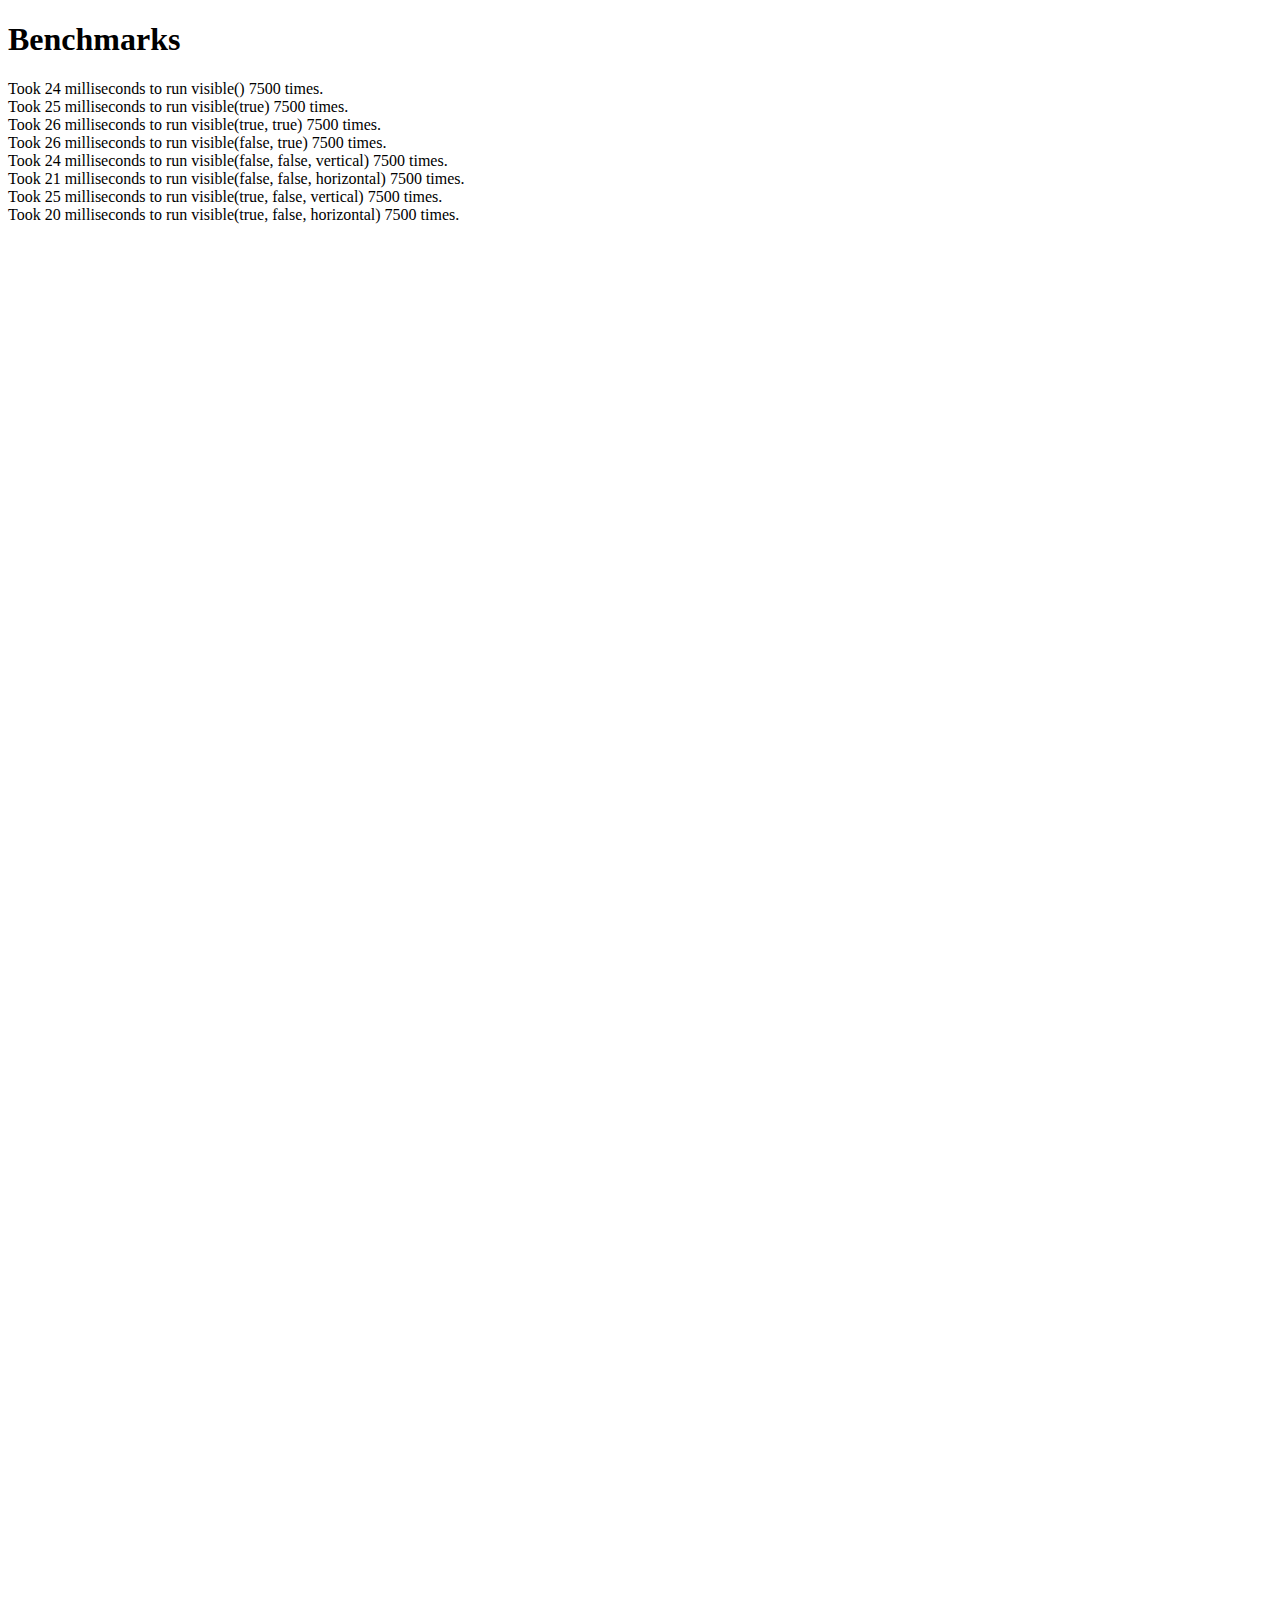
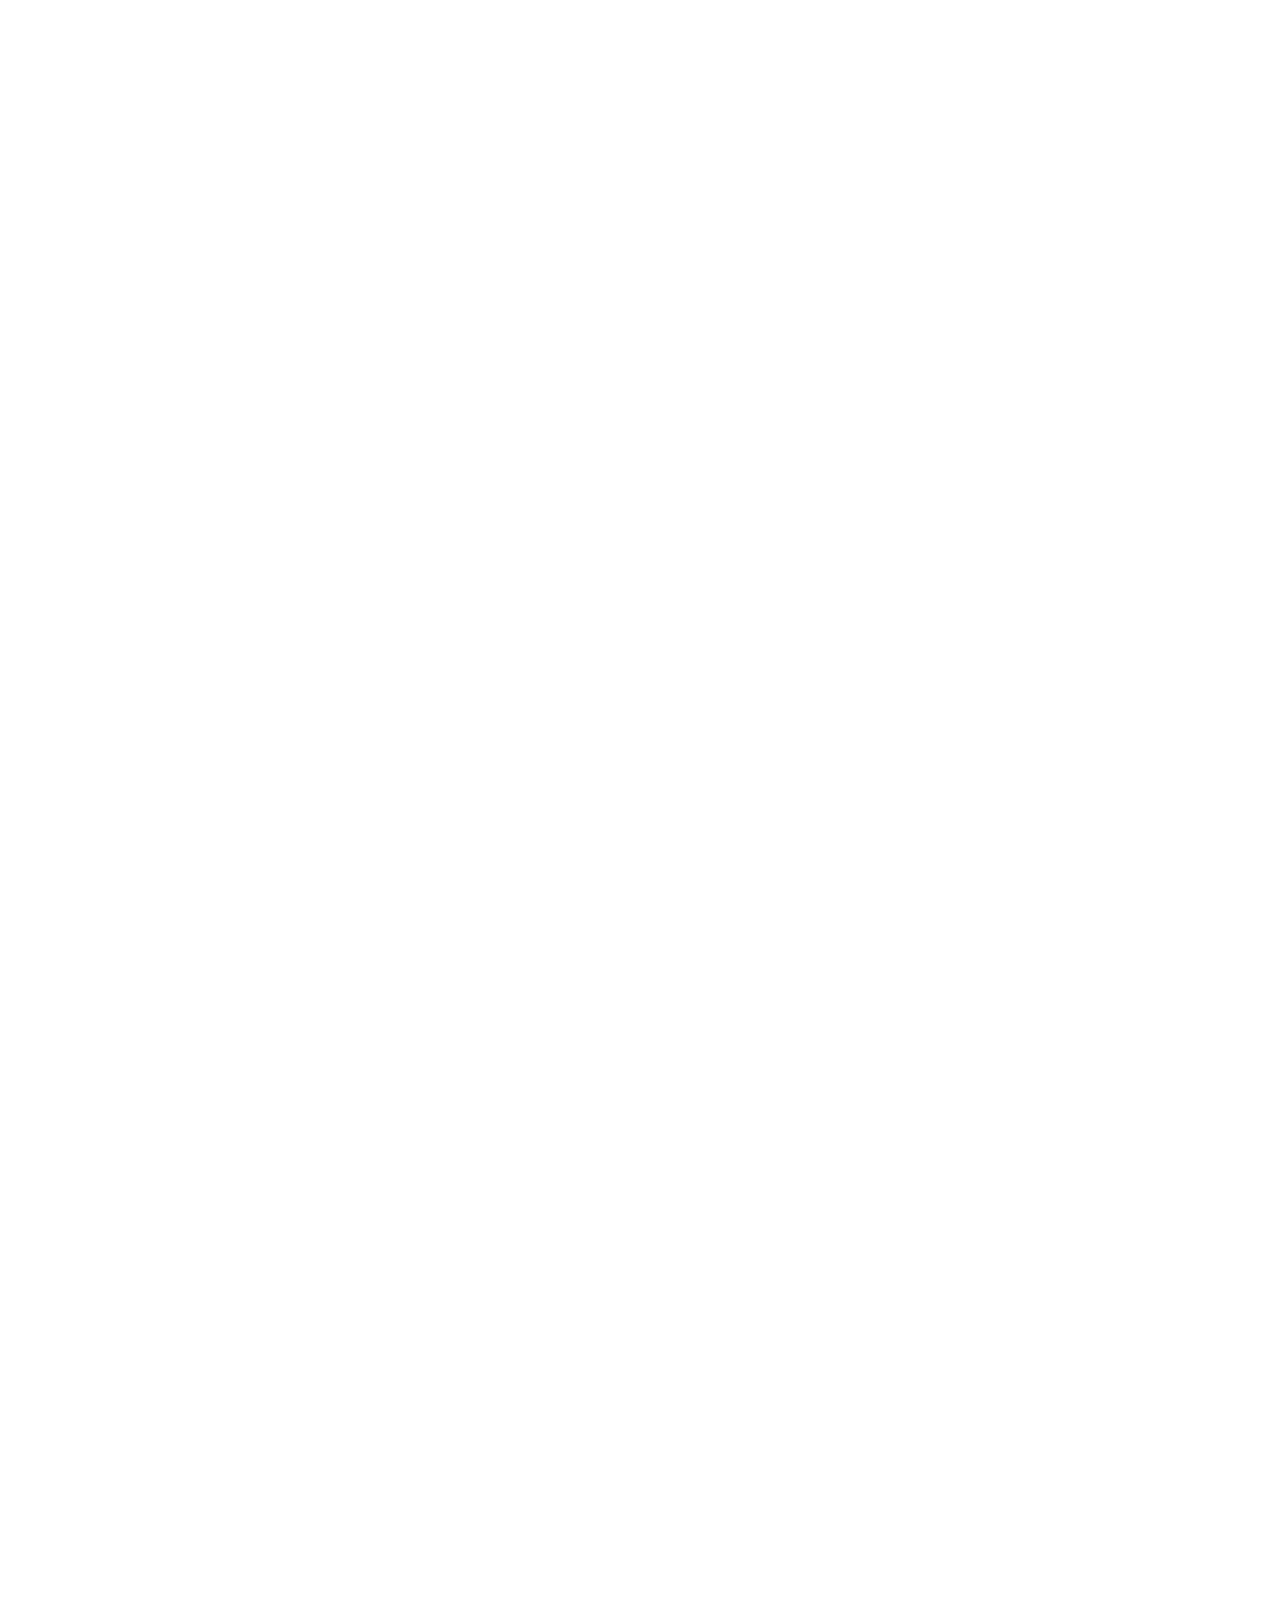
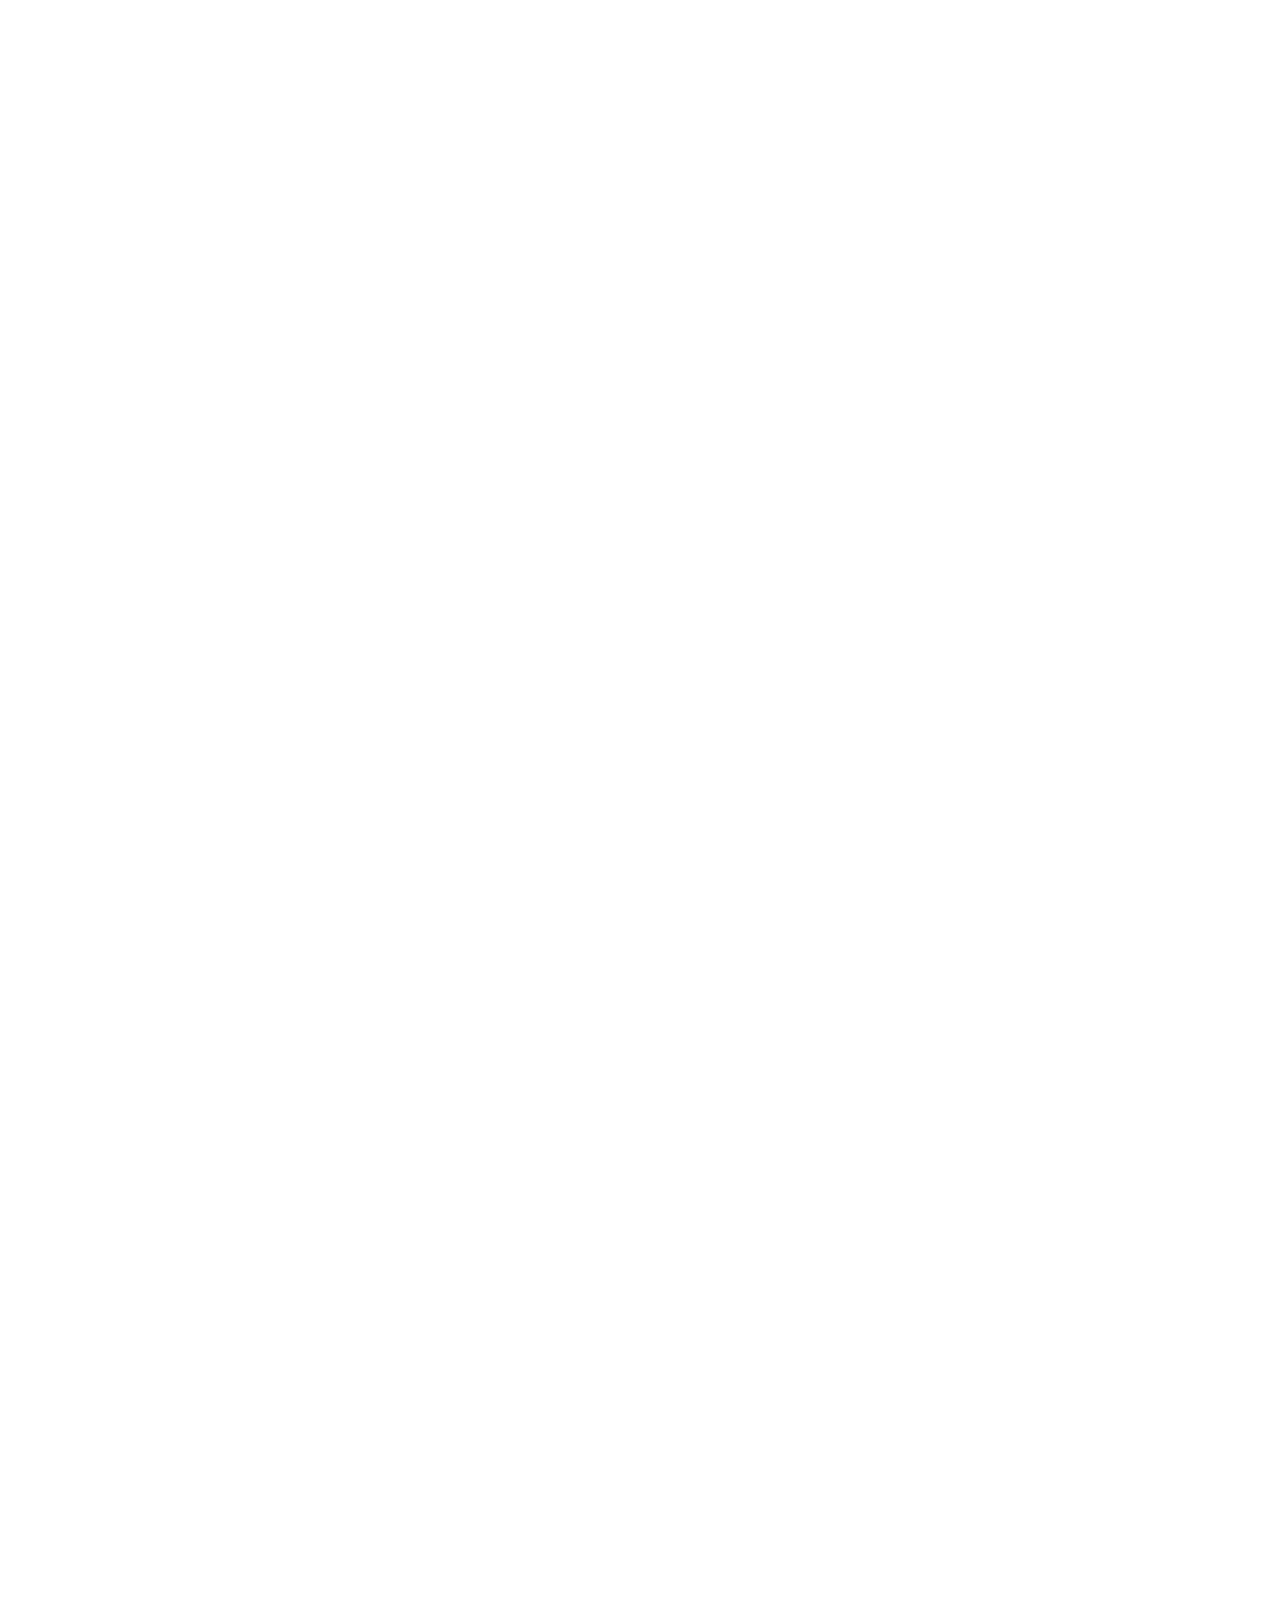
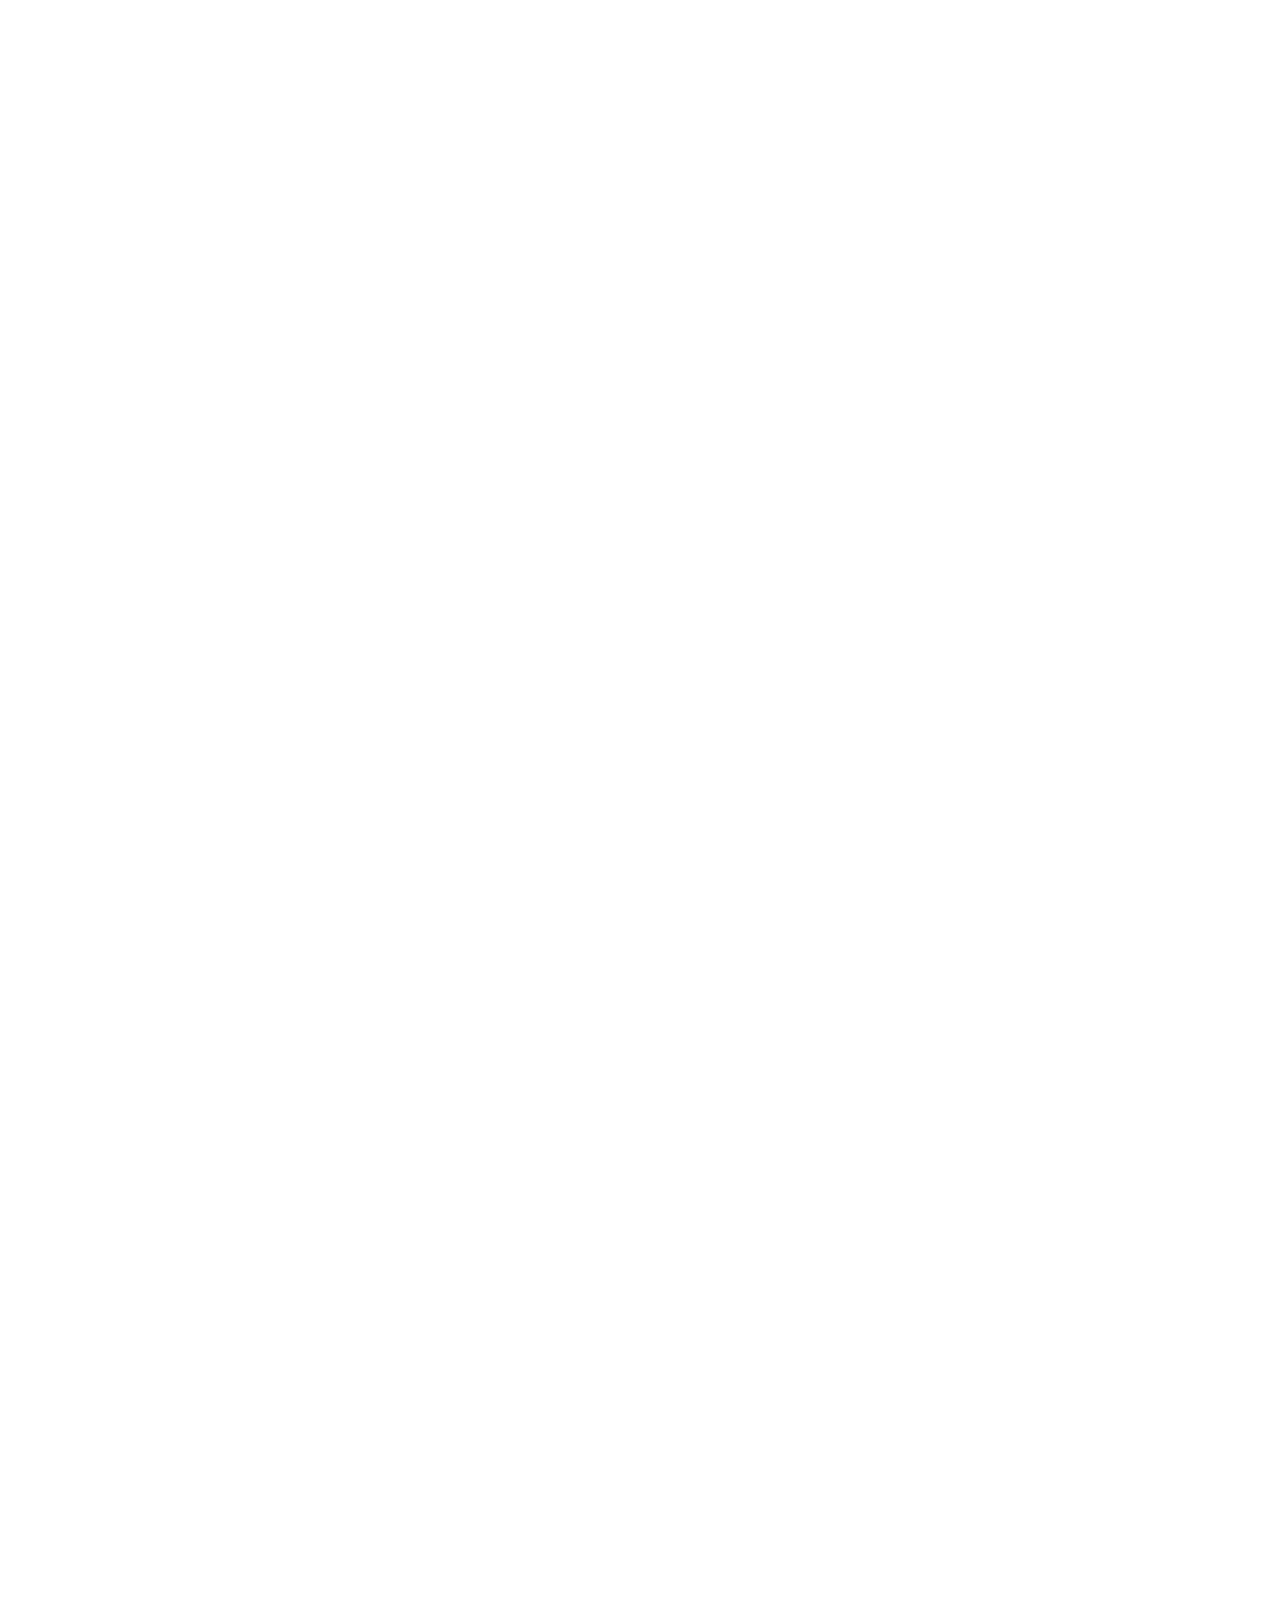
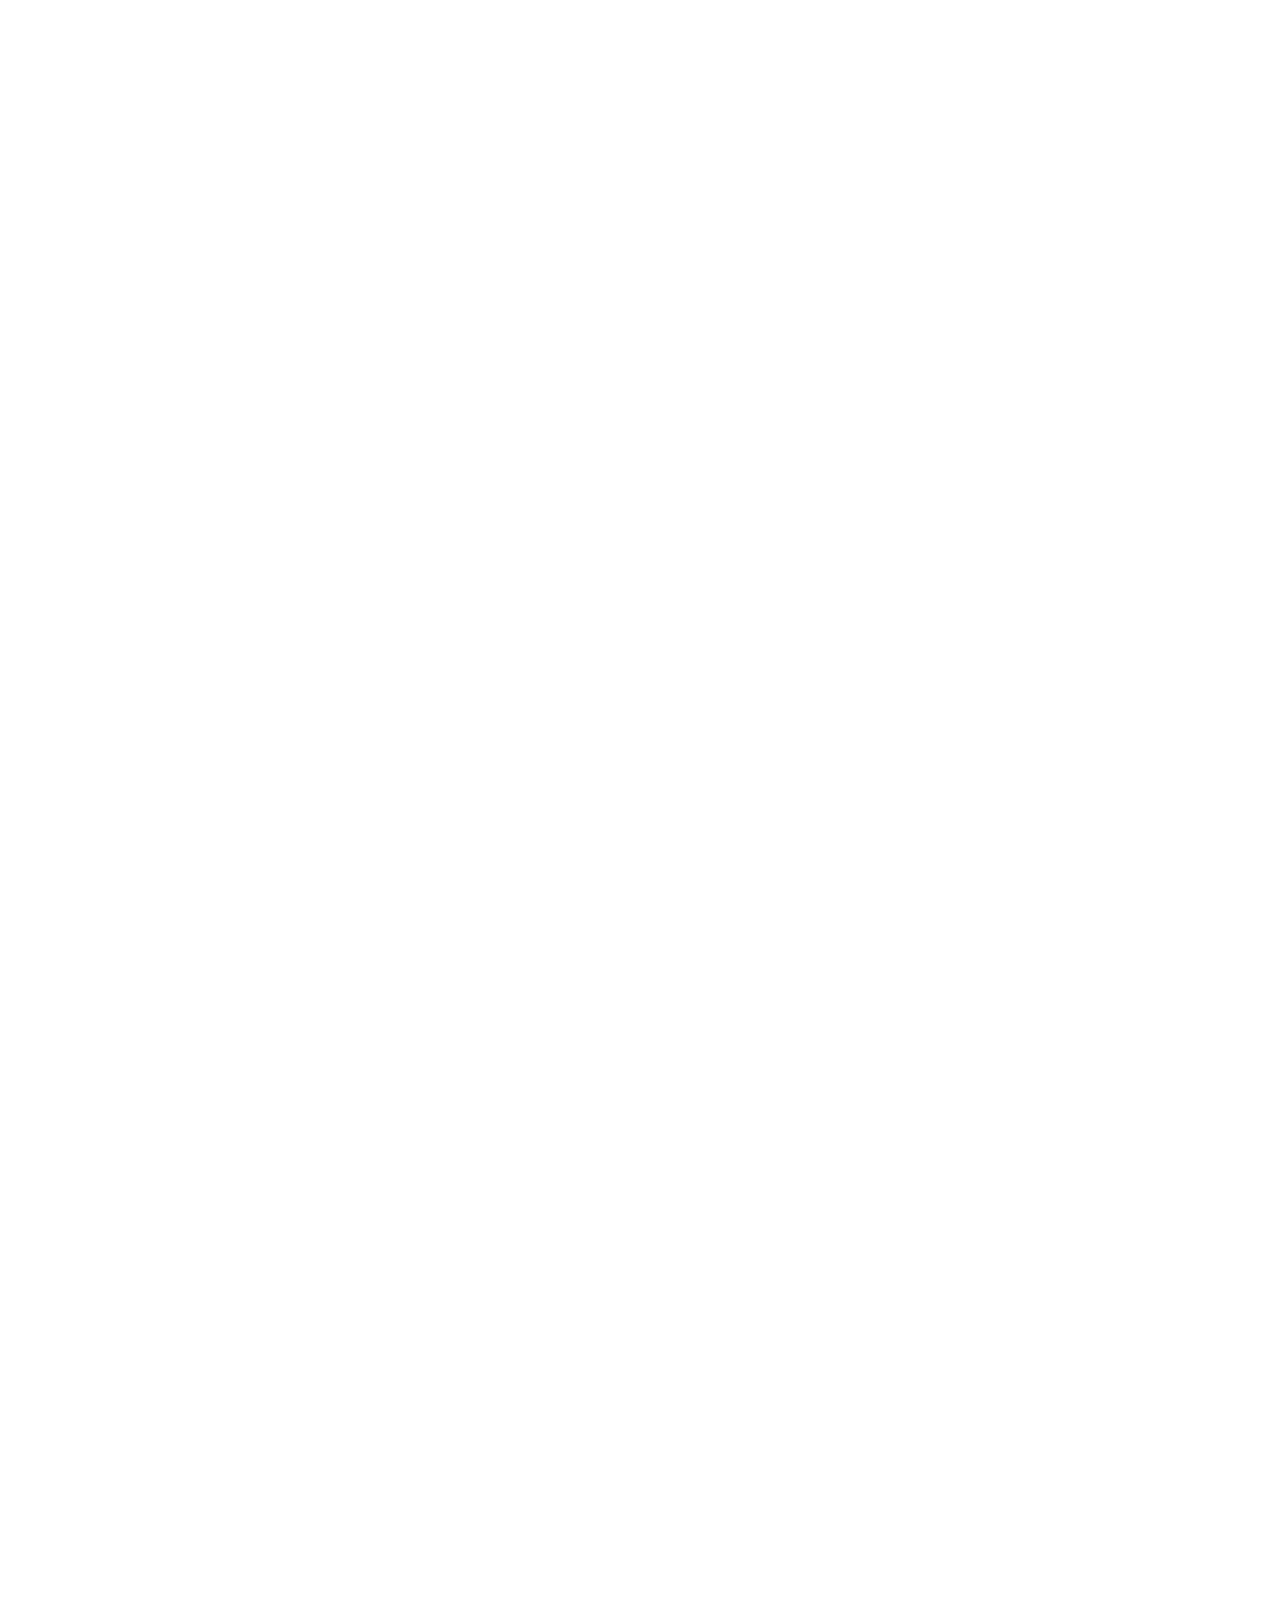
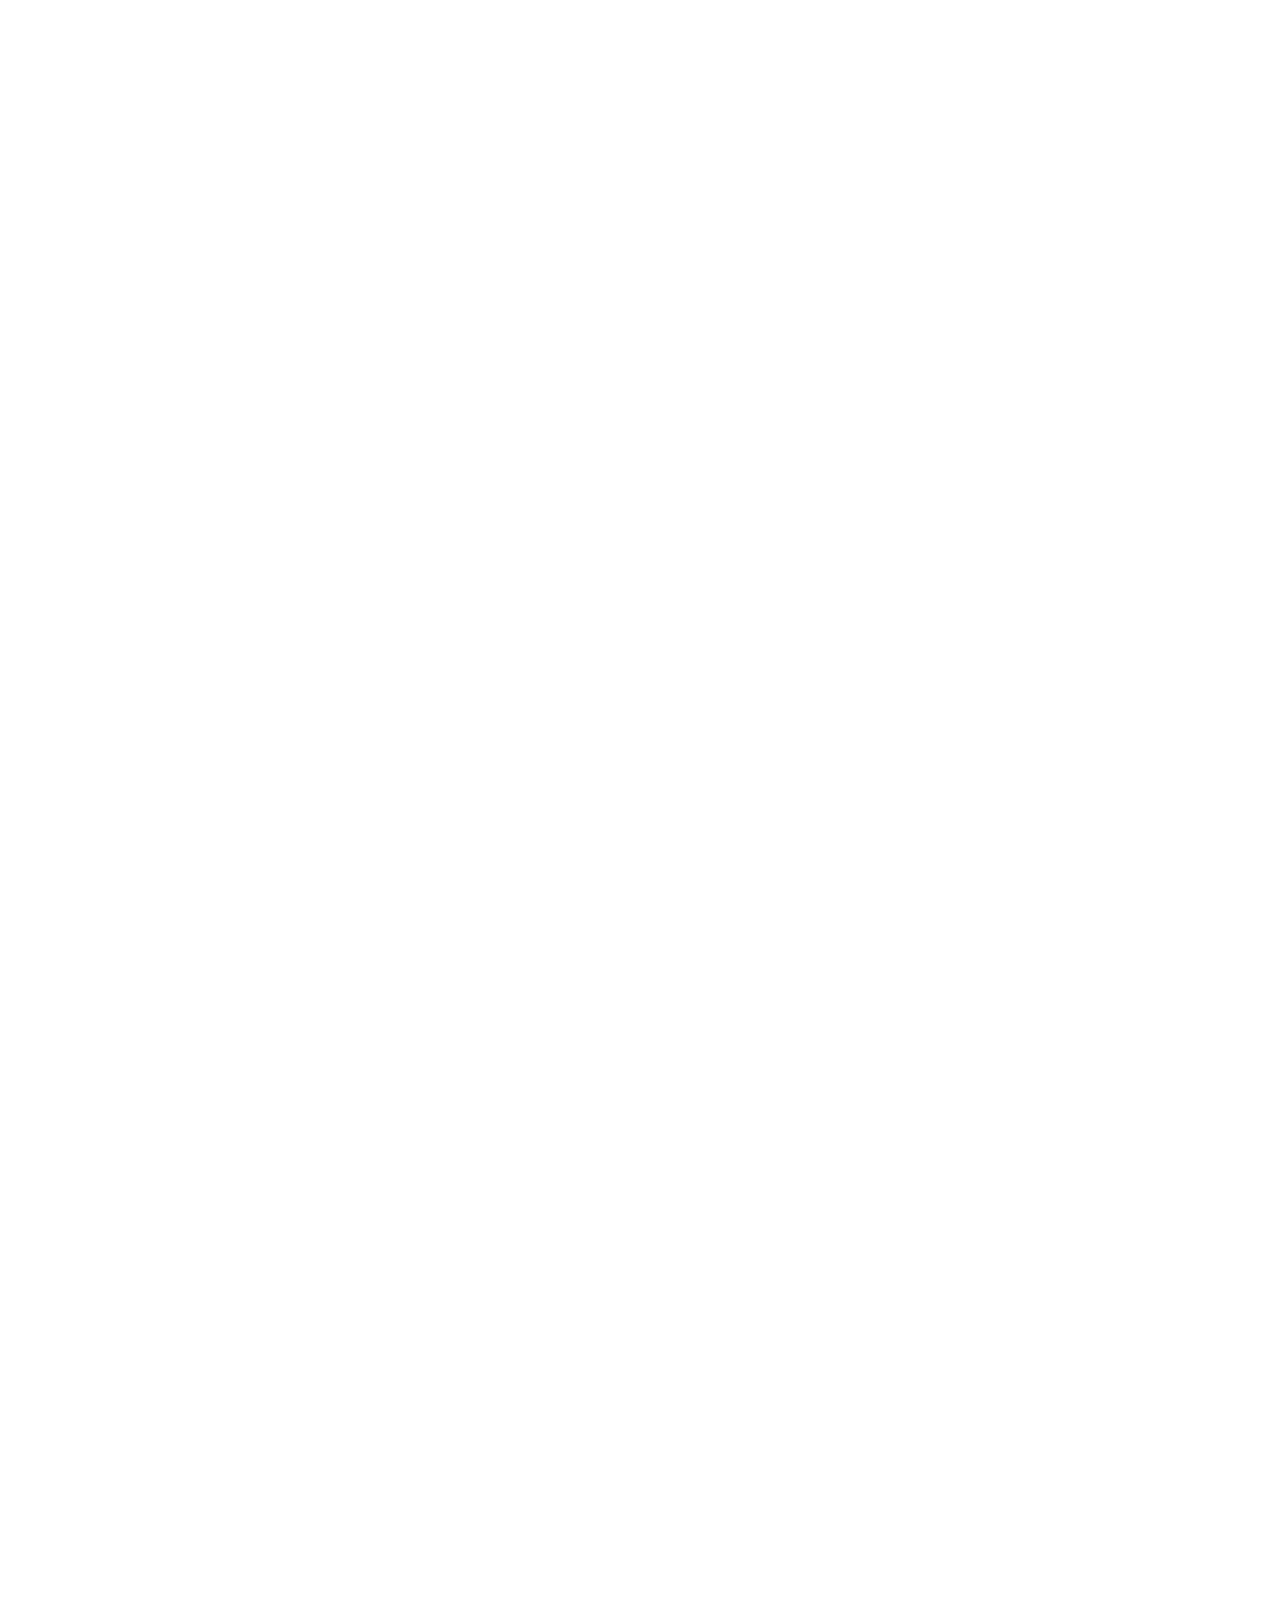
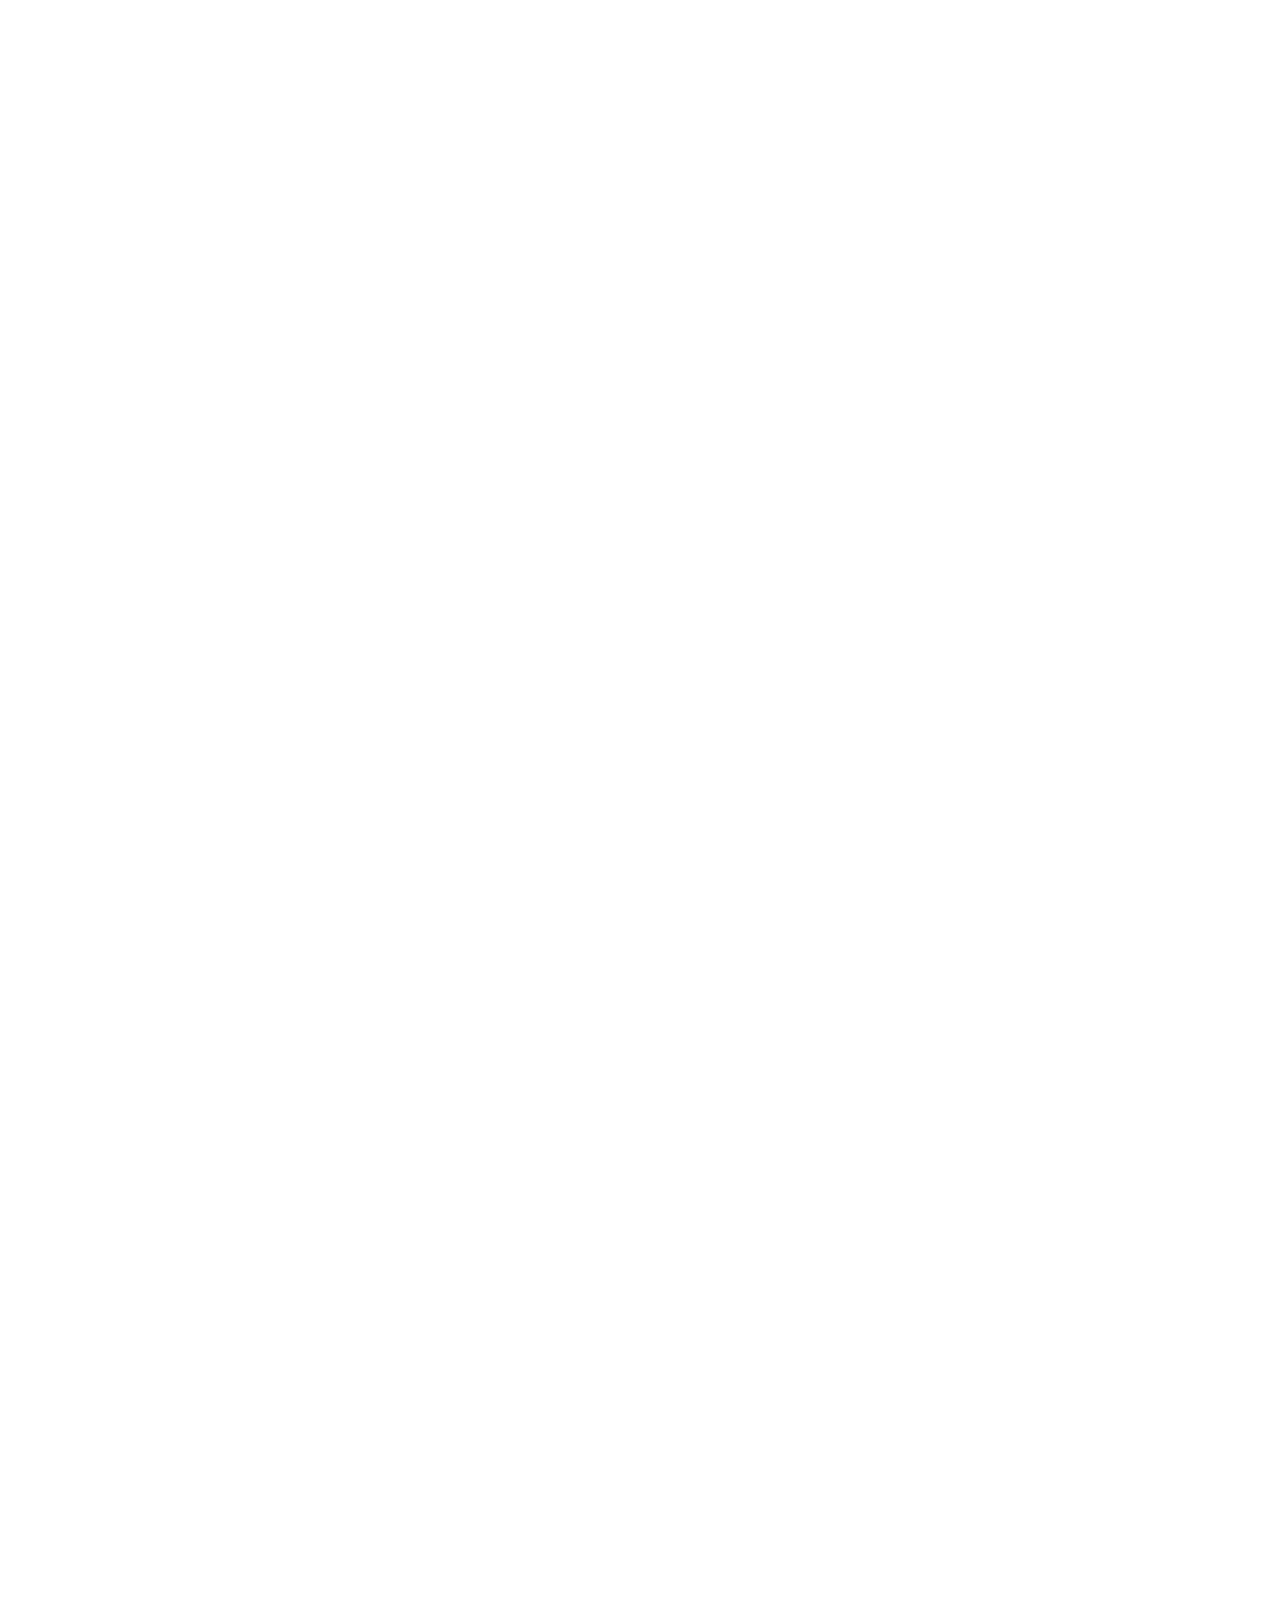
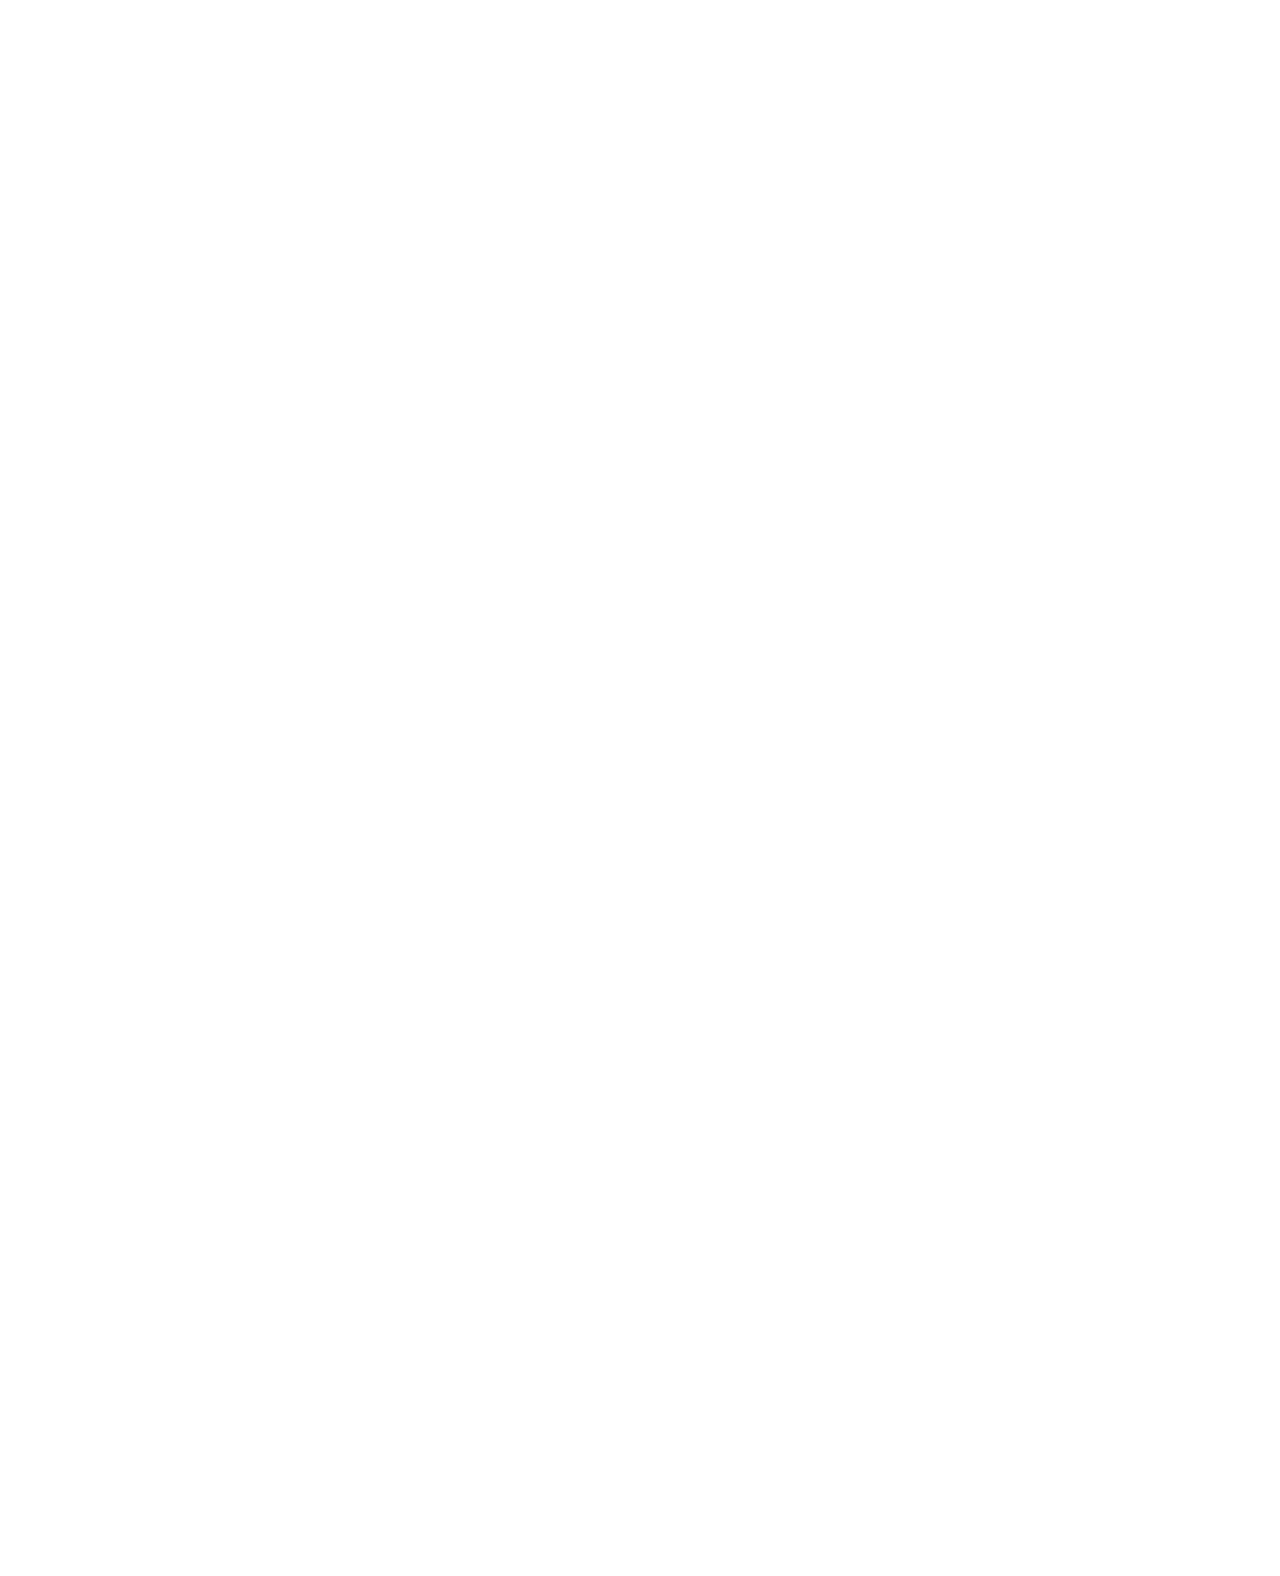
<file: prototype/jquery-visible-master/benchmark/benchmark.html>
<!doctype html>
<html>
<head>
<title>Benchmarks</title>
<style type="text/css">

.fixed{
    position: fixed;
    left:0;
    top:0;
    right:0;
    bottom:0;
}
.abs {
    position:absolute;
    width:10px;
    height:10px;
}
.absx1 { top:-100px; }
.absx2 { top:-1px; }
.absx3 { top:1px; }
.absx4 { bottom:1px; }
.absx5 { bottom:-100px; }
.absy1 { left:-100px; }
.absy2 { left:-1px; }
.absy3 { left:1px; }
.absy4 { right:1px; }
.absy5 { right:-100px; }

.ib,.fl{
    width:500px;
    height:500px;
}

.ib{
    display:inline-block;
}
.fl{
    float:left;
}

</style>
</head>
<body>
<h1>Benchmarks</h1>

<div id="results"></div>

<div id="fixed">

    <div class="test-div abs absx1 absy1"></div>
    <div class="test-div abs absx2 absy1"></div>
    <div class="test-div abs absx3 absy1"></div>
    <div class="test-div abs absx4 absy1"></div>
    <div class="test-div abs absx5 absy1"></div>

    <div class="test-div abs absx1 absy2"></div>
    <div class="test-div abs absx2 absy2"></div>
    <div class="test-div abs absx3 absy2"></div>
    <div class="test-div abs absx4 absy2"></div>
    <div class="test-div abs absx5 absy2"></div>

    <div class="test-div abs absx1 absy3"></div>
    <div class="test-div abs absx2 absy3"></div>
    <div class="test-div abs absx3 absy3"></div>
    <div class="test-div abs absx4 absy3"></div>
    <div class="test-div abs absx5 absy3"></div>

    <div class="test-div abs absx1 absy4"></div>
    <div class="test-div abs absx2 absy4"></div>
    <div class="test-div abs absx3 absy4"></div>
    <div class="test-div abs absx4 absy4"></div>
    <div class="test-div abs absx5 absy4"></div>

    <div class="test-div abs absx1 absy5"></div>
    <div class="test-div abs absx2 absy5"></div>
    <div class="test-div abs absx3 absy5"></div>
    <div class="test-div abs absx4 absy5"></div>
    <div class="test-div abs absx5 absy5"></div>

</div>

<div class="test-div ib"></div><div class="test-div ib"></div><div class="test-div ib"></div><div class="test-div ib"></div><div class="test-div ib"></div>
<div class="test-div ib"></div><div class="test-div ib"></div><div class="test-div ib"></div><div class="test-div ib"></div><div class="test-div ib"></div>
<div class="test-div ib"></div><div class="test-div ib"></div><div class="test-div ib"></div><div class="test-div ib"></div><div class="test-div ib"></div>
<div class="test-div ib"></div><div class="test-div ib"></div><div class="test-div ib"></div><div class="test-div ib"></div><div class="test-div ib"></div>
<div class="test-div ib"></div><div class="test-div ib"></div><div class="test-div ib"></div><div class="test-div ib"></div><div class="test-div ib"></div>

<div class="test-div fl"></div><div class="test-div fl"></div><div class="test-div fl"></div><div class="test-div fl"></div><div class="test-div fl"></div>
<div class="test-div fl"></div><div class="test-div fl"></div><div class="test-div fl"></div><div class="test-div fl"></div><div class="test-div fl"></div>
<div class="test-div fl"></div><div class="test-div fl"></div><div class="test-div fl"></div><div class="test-div fl"></div><div class="test-div fl"></div>
<div class="test-div fl"></div><div class="test-div fl"></div><div class="test-div fl"></div><div class="test-div fl"></div><div class="test-div fl"></div>
<div class="test-div fl"></div><div class="test-div fl"></div><div class="test-div fl"></div><div class="test-div fl"></div><div class="test-div fl"></div>

<script src="jquery-1.10.2.min.js"></script>
<script src="../jquery.visible.js"></script>

<script>

var $divs = $('.test-div');

function run(partial,hidden,direction){
    var start = Date.now();
    var count = 0;
    for (var i=0; i<100; i++){
        $divs.each(function(){
            $(this).visible(partial,hidden,direction);
            count++;
        });
    }
    var end = Date.now();
    return 'Took '+(end-start)+' milliseconds to run visible('+Array.prototype.join.call(arguments,', ')+') '+count+' times.';
}

var results = [
    run(),
    run(true),
    run(true,true),
    run(false,true),
    run(false,false,'vertical'),
    run(false,false,'horizontal'),
    run(true,false,'vertical'),
    run(true,false,'horizontal')
];

$('#results').html(results.join('<br>'));

</script>

</body>
</html>
</file>
